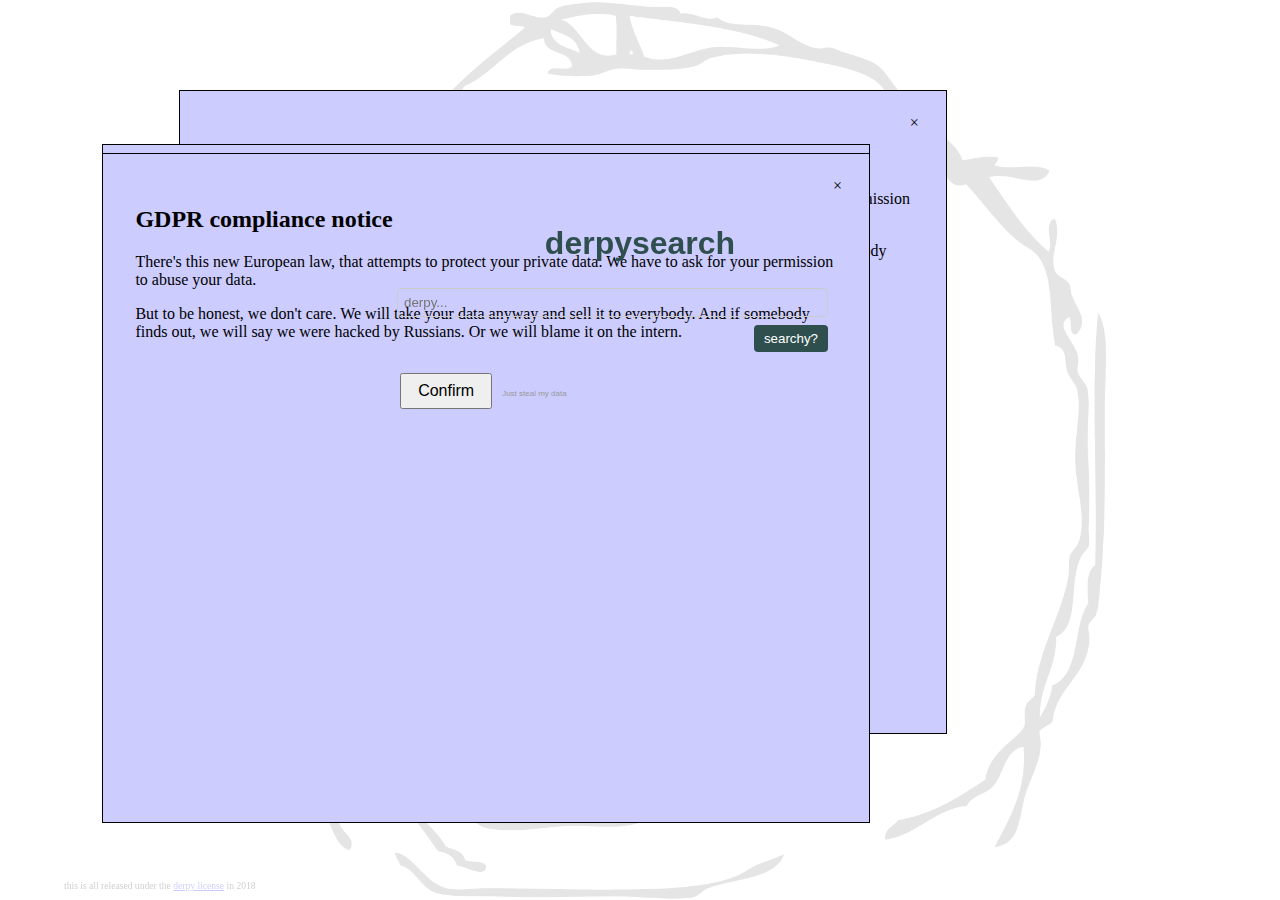
<file: index.html>
<!DOCTYPE HTML SYSTEM>

<html>

<head>
	<meta charset="utf-8">
	<link rel="stylesheet" type="text/css" href="derpy.css">
	<script type="text/javascript" src="printer.js"></script>
	<title>derpysearch</title>
</head>

<body>

	<div class="bg">
	<div class="fg">
	<br><br><br><br><br><br>
	
	<form id="derpysearch" action="javascript:;" onsubmit="return writeyprinty()">
		<h1>derpysearch</h1>
		<input type="text" size="50" id="derpterm" name="derpterm" placeholder="derpy..."><br>
		<input type="submit" id="searchy" value="searchy?">
	</form>
	</div>
	</div>

<div id="popups">

  <!--
  <div class="popup">
    <h2>Title</h2>
    <div class="popup_content">popup content</div>
    <div class="popup_buttons">
      <button class="primary">Yes!</button>
      <button class="secondary">No...</button>
    </div>
    <div class="popup_close" title="Close this annoying popup">&times;</div>
  </div>
  -->

</div>

  <script src="popup.js"></script>

<div class="footer">
	this is all released under the <a href="https://www.youtube.com/watch?v=wxB_yBb3pHc">derpy license</a> in 2018
</div>

</body>

</html>
</file>
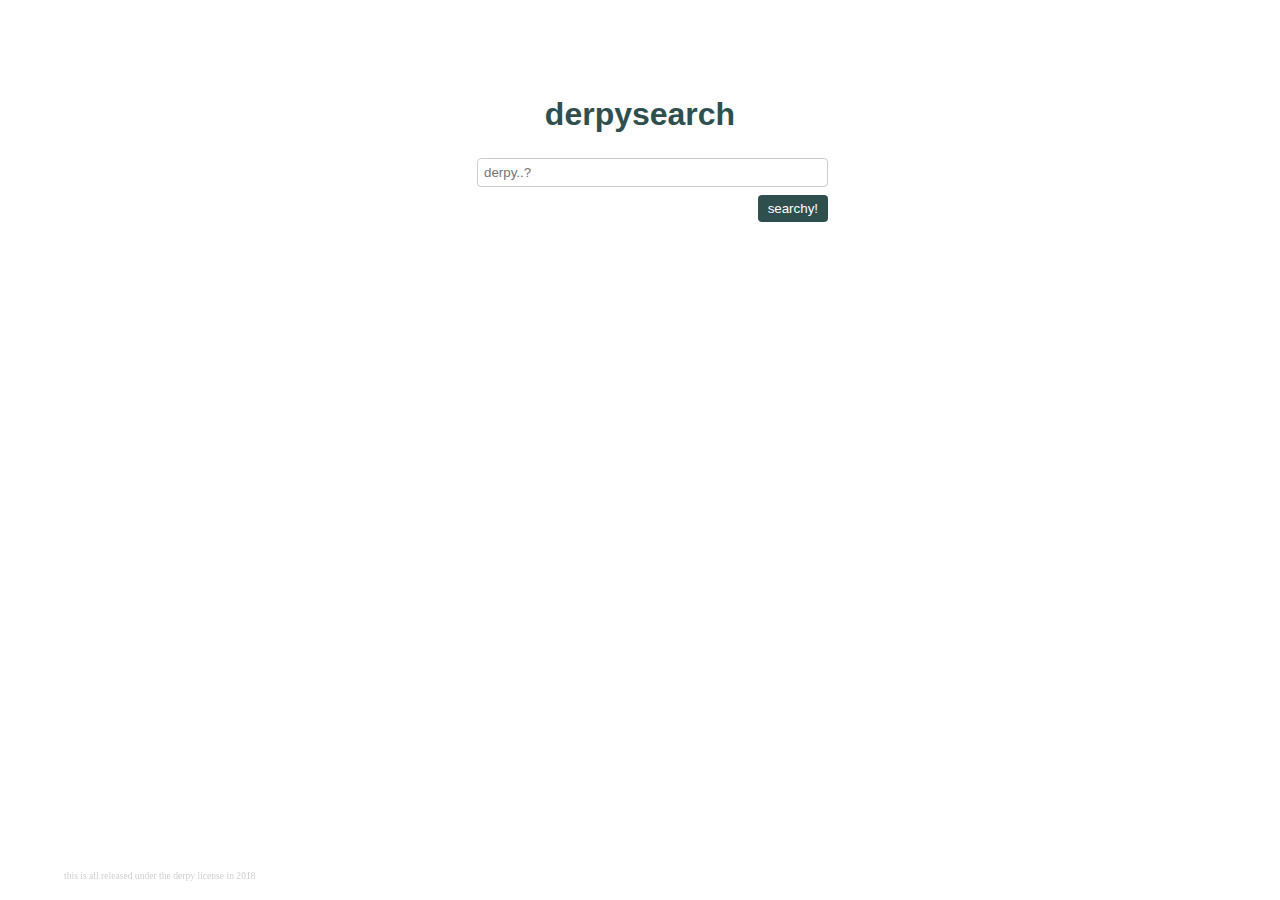
<file: index_al.html>
<!doctype html>

<html>

    <head>

        <meta charset="utf8">
        <title>Derpysearch</title>
        <link rel="stylesheet" type="text/css" href="derpy.css">

    </head>

    <body>

        <h1>derpysearch</h1>

        <form id="derpysearch">
            <input type="text" size="40" id="derpterm" name="derpterm" placeholder="derpy..?"><br>
            <input type="submit" id="full_functionality" value="searchy!">
        </form>

        <div class="footer">
          <p>this is all released under the derpy license in 2018</p>
        </div>

        <script>
            document.getElementById("full_functionality").onclick = function() {writey(); printy();};

            function writey() {
                document.write("glargh");
            }

            function printy() {
                window.print();
            }
        </script>

    </body>

</html>
</file>
<file: derpy.css>
body {
  width: 90% ;
  max-width: 960px; 
  min-height: 320px;
  margin: 6rem auto;
}

.bg {
  width: 100%;
  height: 100%;
  display: block;
  size: contain;
}

.bg::after {
  content: "";
  background: url("derpy.jpg");
  background-repeat: no-repeat;
  background-size: contain;
  background-position: 60%;
  opacity: 0.1;
  top: 0;
  left: 0;
  bottom: 0;
  right: 0;
  position: absolute;
  z-index: -1;   
}

.fg {
  z-index: 1;
  position: relative;
}

h1 {
#  position: 30%;
#  margin-left: 50px;
  text-align: center;
  font-family: Arial,Helvetica,sans-serif;
  color: #2F4F4F;
}

#derpysearch {
#  padding-top: 20%;
#  padding-left: 35%;
  max-width: 40%;
  margin: auto;
  #  border: 3px solid #ccc;
#  border-radius: 20px;
#  padding: 10px 10px;
#  left: 50%;
#position: 50%;
#  width 40%;
}

input[type=text], select, textarea {
  background: transparent;
  padding: 6px 6px;
  border: 1px solid #ccc;
  border-radius: 4px;
  margin: 4px;
  float: right;
  resize: vertical;
}

input[type=submit] {
  background-color: #2F4F4F;
  color: white;
  padding: 6px 10px;
  border: none;
  border-radius: 4px;
  cursor: pointer;
  margin: 4px;
  float: right;
}

input[type="submit"]:hover {
#  color: #000;
  background-color: #587272;
}

.footer {
  font-size: 60%;
  position: fixed;
  left: 5%;
  bottom: 1%;
  width: 100%;
  text-align: left;
  opacity: 0.2;
}

#popups {
  position: fixed;
  left: 0;
  top: 0;
  width: 100vw;
  height: 100vh;
}

.popup {
  position: absolute;
  width: 60vw;
  left: 20vw;
  top: 10vh;
  padding: 2em;
  border: 1px solid #333;
  box-sizing: border-box;
  background: #fff;
}

.popup input {
  font-size: 1em;
}

.popup_close {
  position: absolute;
  right: 1em;
  top: 1em;
  cursor: pointer;
  border-radius: 0.5em;
  box-sizing: border-box;
  width: 2em;
  line-height: 2em;
  text-align: center;
}

.popup_close:hover {
  color: #ccc;
  background: #333;
}

.popup_buttons {
  text-align: center;
  margin-top: 2em;
}

.popup_buttons .primary {
  line-height: 2em;
  font-size: 1em;
  padding: 0 1em;
}

.popup_buttons .secondary {
  background: none;
  border: none;
  color: #999;
  font-size: 0.5em;
  cursor: pointer;
}
</file>
